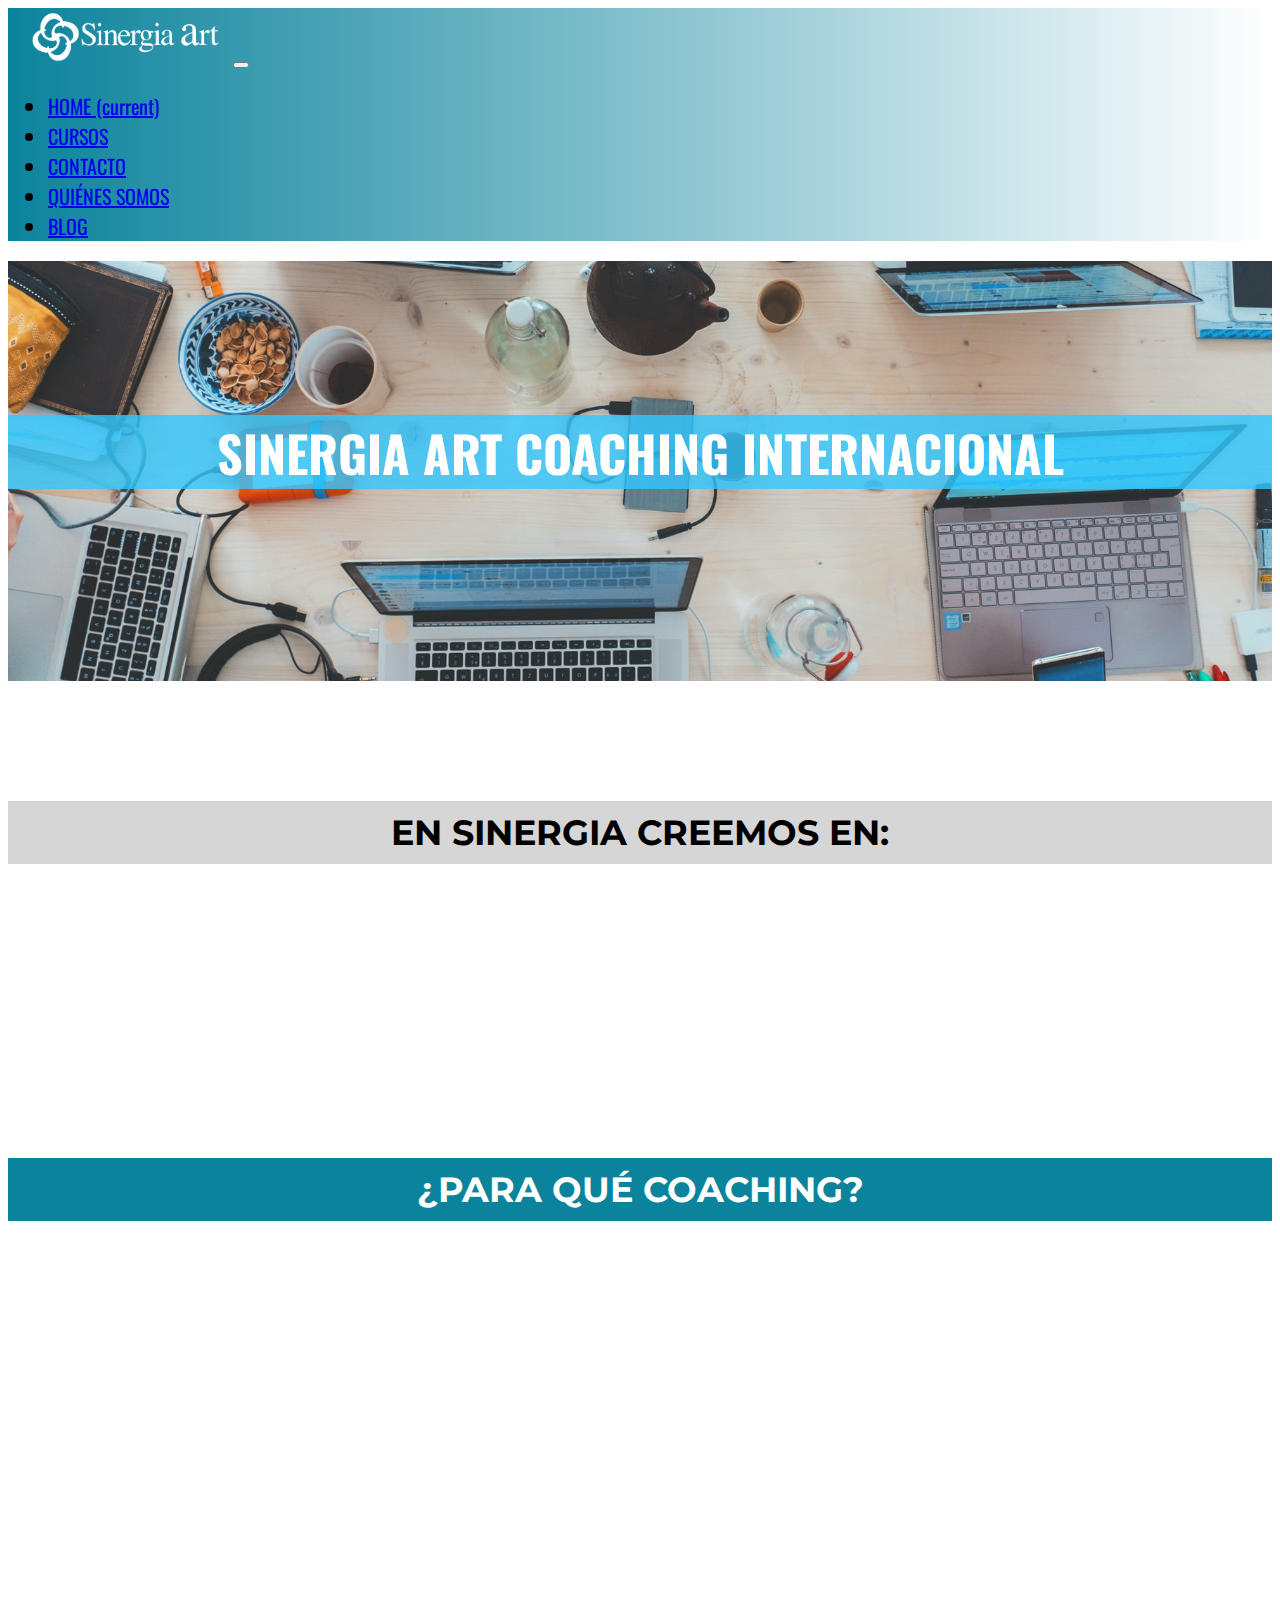
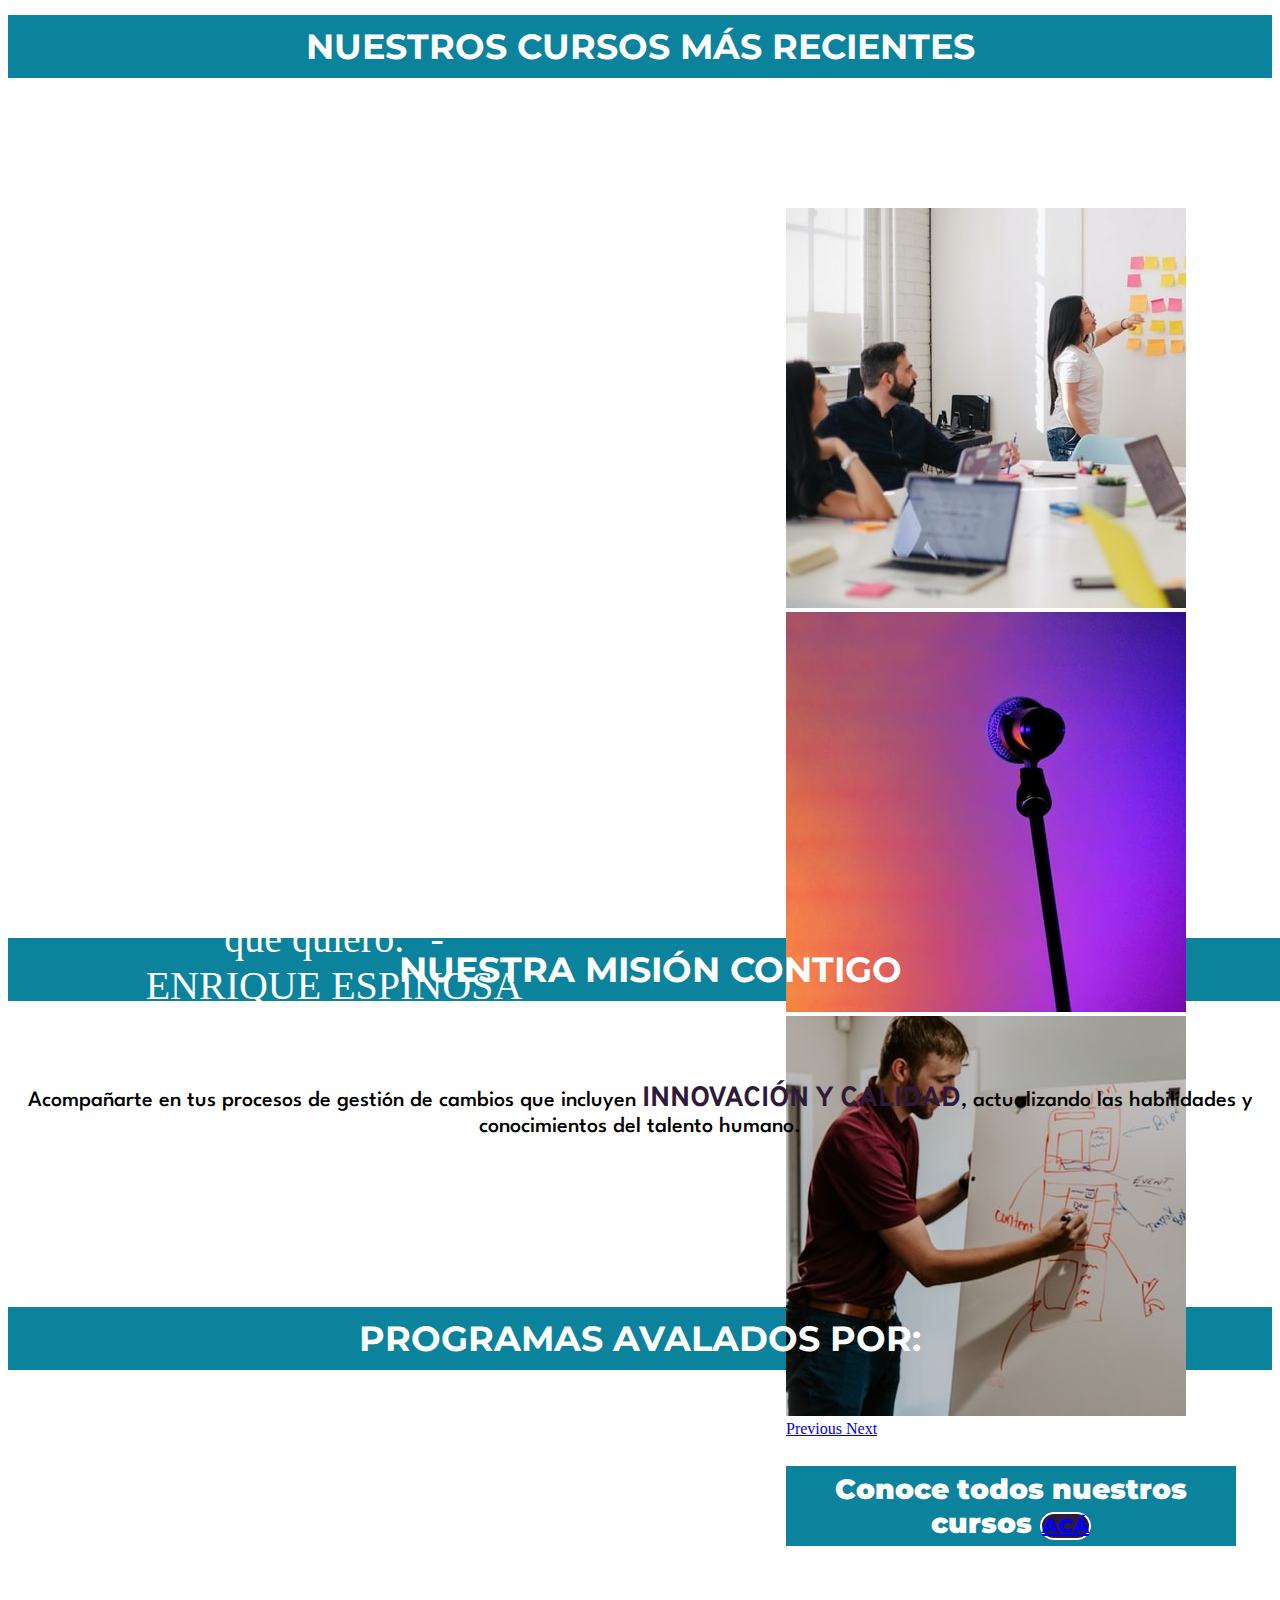
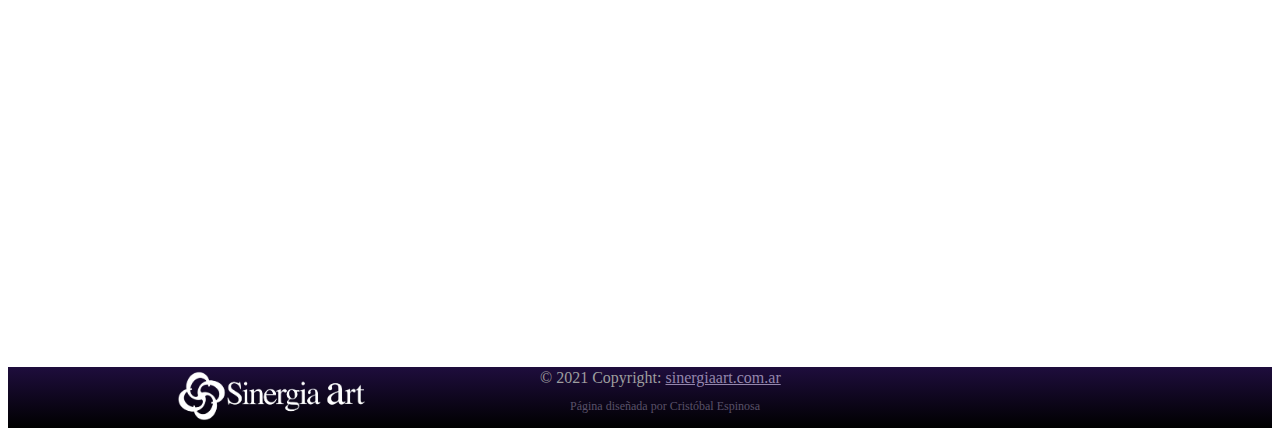
<file: index.html>
<!doctype html>
<html lang="en">
  <head>
    <!-- Required meta tags -->
    <meta charset="utf-8">
    <meta name="viewport" content="width=device-width, initial-scale=1">
    <meta name="keywords" content="coaching, internacional, cursos, online">
    <meta name="description" content="Un equipo de profesionales dedicado a tu formación con un concepto personalizado">
    <title>Sinergia Internacional cursos y formacion online</title>
    <!--AOS animater Scroll Library-->
    <link href="https://unpkg.com/aos@2.3.1/dist/aos.css" rel="stylesheet">
    <!-- FUENTES -->
    <link rel="preconnect" href="https://fonts.googleapis.com">
    <link rel="preconnect" href="https://fonts.gstatic.com" crossorigin>
    <link href="https://fonts.googleapis.com/css2?family=Montserrat:wght@100;300;400;500;600&display=swap" rel="stylesheet">
    <link rel="preconnect" href="https://fonts.gstatic.com">
    <link href="https://fonts.googleapis.com/css2?family=Bodoni+Moda&family=Montserrat:wght@300&display=swap" rel="stylesheet">
    <link rel="preconnect" href="https://fonts.gstatic.com">
    <link href="https://fonts.googleapis.com/css2?family=Oswald:wght@200;300;400;500&display=swap" rel="stylesheet">
    <link rel="preconnect" href="https://fonts.googleapis.com">
    <link rel="preconnect" href="https://fonts.gstatic.com" crossorigin>
    <link href="https://fonts.googleapis.com/css2?family=Martel:wght@300;800&family=Spartan:wght@500&display=swap" rel="stylesheet">
    <link rel="preconnect" href="https://fonts.googleapis.com">
    <link rel="preconnect" href="https://fonts.gstatic.com" crossorigin>
    <link href="https://fonts.googleapis.com/css2?family=Overpass:ital,wght@0,100;0,300;0,400;0,700;1,600&display=swap" rel="stylesheet">
    <!-- Iconos -->
    <link rel="stylesheet" href="https://use.fontawesome.com/releases/v5.15.3/css/all.css" integrity="sha384-SZXxX4whJ79/gErwcOYf+zWLeJdY/qpuqC4cAa9rOGUstPomtqpuNWT9wdPEn2fk" crossorigin="anonymous">
    <!-- Bootstrap CSS -->
    <link rel="stylesheet" href="https://cdn.jsdelivr.net/npm/bootstrap@4.6.0/dist/css/bootstrap.min.css" integrity="sha384-B0vP5xmATw1+K9KRQjQERJvTumQW0nPEzvF6L/Z6nronJ3oUOFUFpCjEUQouq2+l" crossorigin="anonymous">
    <!-- Mi CSS -->
    <link rel="stylesheet" type="text/css" href="css/style.css">
  </head>
    <body>
        <header class="container-fluid">
            <div class="row">
                <div class="col-lg-12 col-xs-12 quitaPadding">
                    <nav class="navbar navbar-expand-lg navbar-light bg-light" >
                      <a class="navbar-brand" href="index.html"><img src="assets/img/logoBlanco.png" class="logoCompleto"></a>
                         <button class="navbar-toggler" type="button" data-toggle="collapse"     data-target="#navbarNav" aria-controls="navbarNav"         aria-expanded="     false" aria-label="Toggle navigation">
                            <span class="navbar-toggler-icon"></span>
                           </button>
                        <div class="collapse navbar-collapse navbarNav" id="navbarNav">
                            <ul class="navbar-nav">
                                <li class="nav-item active">
                                    <a class="nav-link" href="#">HOME <span class="sr-only">(current)</span></a>
                                </li>
                                <li class="nav-item">
                                    <a class="nav-link" href="pages/cursos.html">CURSOS</a>
                                </li>
                                <li class="nav-item">
                                    <a class="nav-link" href="pages/contacto.html">CONTACTO</a>
                                </li>
                                 <li class="nav-item">
                                    <a class="nav-link" href="pages/quienes-somos.html">QUIÉNES SOMOS</a>
                                </li>
                                <li class="nav-item">
                                    <a class="nav-link" href="pages/blog.html">BLOG</a>
                                </li>         
                            </ul>
                        </div>
                    </nav>  
                </div>
            </div>
        </header>

       
        <div class="container-fluid">
            <div class="row">
                <div class="col-lg-12 col-xs-12 quitaPadding">
                    <article class="parallax" >
                         <h1 class="tituloParallax">SINERGIA ART COACHING INTERNACIONAL</h1>
                     </article>
                </div>
            </div>
        </div>

        <div class="container-fluid">
            <div class="row">
                <div class="col-lg-12 col-xs-12 quitaPadding">
                    <div data-aos="fade-up">
                        <h4 class="tituloCreemos">EN SINERGIA  CREEMOS EN:</h4>
                    </div>
                </div>    
           </div>             
       </div>  
        
       <div class="container-fluid">
            <div class="row">
                <div class="col-lg-12 col-xs-12 quitaPadding">
                    <div data-aos="fade-up">
                        <section class="creemosEn">
                            <p class="creemos__p">La capacidad del ser humano para desarrollarse, <span class="spanP">evolucionar y conseguir sus metas</span>,
                            celebrando las diferencias, apreciando el aporte de cada persona y el trabajo en equipo.</p>
                        <h3>¡Acompáñanos!</h3>
                    </section>
                </div>
            </div>
        </div>

         <div class="container-fluid">
            <div class="row">
                <div class="col-lg-12 col-xs-12 quitaPadding">
                    <h4 class="paraQueTitulo">¿PARA QUÉ COACHING?</h4>
                </div>
        </div>
        <div class="container-fluid">
            <div class="row">
                <div class="col-lg-4 col-xs-12 quitaPadding">    
                   <section class="paraQueGrid">
                        
                        <div class="paraQueSubtitulo" data-aos="flip-left" data-aos-duration="1000">
                            <div class="iconosCoaching"><i class="fas fa-compass" ></i></div>
                            <h4>PARA DARTE CLARIDAD</h4>
                            <p class="paraQueP">Ordena tus ideas en la mente y así descubrir <span class="spanP">NUEVAS POSIBILIDADES</span> y opciones de acción.</p>
                        </div>
                    </section>
                </div>
                <div class="col-lg-4 col-xs-12 quitaPadding">    
                    <section class="paraQueGrid">
                        <div class="paraQueSubtitulo" data-aos="flip-left" data-aos-duration="1900">
                            <div class="iconosCoaching"><i class="far fa-heart" ></i></div>
                            <h4>PARA DESARROLLARTE COMO PERSONA</h4>
                            <p class="paraQueP"> <span class="spanP">LOGRAR COHERENCIA</span> entre lo que piensas, sientes, dices y haces. </p>
                        </div>
                    </section>    
                </div>    
                <div class="col-lg-4 col-xs-12 quitaPadding">   
                        <div class="paraQueSubtitulo" data-aos="flip-left" data-aos-duration="2800">
                        <div class="iconosCoaching"><i class="fas fa-user-graduate"></i></div>
                            <h4>PARA MARCAR LA DIFERENCIA EN TU VIDA</h4>
                            <p class="paraQueP">Descubrir aquellas creencias que te limitan o dificultan <span class="spanP">EL AVANCE HACIA MEJORES RESULTADOS</span>.</p>
                        </div>
                    </section> 
                </div>
            </div>   
        </div>

        <div class="container-fluid">
            <div class="row">
                <div class="col-lg-12 col-xs-12 quitaPadding">
                    <h4 class="paraQueTitulo">NUESTROS CURSOS MÁS RECIENTES</h4>
                </div>
            </div>        
        </div> 
        
        
        <div class="container-fluid conoceFlex parallax1">
            <div class="row">
                <div class="col-lg-6 col-xs-12 quitaPadding">            
                    <div>
                        <p class="conoceP"> "Algunos no saben qué quieren, lo importante es saber para qué quiero lo que quiero." - ENRIQUE ESPINOSA</p>
                    </div>       
                </div>
            </div>
            <div class="row">
                <div class="col-lg-6 col-xs-12">
                   <div class="tamanoCarousel">
                        <div id="carouselExampleControls" class="carousel slide" data-ride="carousel">
                            <div class="carousel-inner">
                                <div class="carousel-item active">
                                  <img src="assets/img/curso1.jpg" class="d-block w-100" alt="mujer">
                                </div>
                                <div class="carousel-item">
                                  <img src="assets/img/curso2.jpg" class="d-block w-100" alt="estudio">
                                </div>
                                <div class="carousel-item">
                                  <img src="assets/img/curso3.jpg" class="d-block w-100" alt="curso">
                                </div>
                            </div>
                            <a class="carousel-control-prev" href="#carouselExampleControls" role="button" data-slide="prev">
                                <span class="carousel-control-prev-icon" aria-hidden="true"></span>
                                <span class="sr-only">Previous</span>
                            </a>
                            <a class="carousel-control-next" href="#carouselExampleControls" role="button" data-slide="next">
                                <span class="carousel-control-next-icon" aria-hidden="true"></span>
                                <span class="sr-only">Next</span> 
                            </a>
                        </div>
                        <div>
                            <p class="conoce">Conoce todos nuestros cursos <a class="btn btn-primary botonConoce" class="boton" href="#" role="button">ACÁ</a></p>
                        </div>
                    </div>  
                </div>                                  
            </div>                                                                
        </div>
                           



                  
                <div class="container-fluid">
                    <div class="row">
                        <div class="col-lg-12 col-xs-12 quitaPadding">
                            <h4 class="paraQueTitulo tituloMision">NUESTRA MISIÓN CONTIGO</h4>
                            <div class="listaCreemos fondoMision">
                                <div class="creemosEn listaMision">
                                    <p class="liMision">Acompañarte en tus procesos de gestión de cambios que incluyen <span class="liSpan">INNOVACIÓN Y CALIDAD</span>, actualizando las habilidades y conocimientos del talento humano.</p>
                                </div>
                            </div>    
                        </div>
                    </div>        
                </div>    

                <div class="container-fluid">
                    <div class="row">
                        <div class="col-lg-12 col-xs-12 quitaPadding">
                            <h4 class="paraQueTitulo programasAval">PROGRAMAS AVALADOS POR:</h4>    
                        </div>
                    </div>        
                    <div class="row">
                        <div class="col-lg-4 col-xs-4 quitaPadding" data-aos="fade-up" data-aos-duration="2000">
                            <div class="avales">
                               <img src="assets/img/aacop.png" alt="aval aacop" class="imgAvales">     
                            </div>    
                        </div>
                        <div class="col-lg-4 col-xs-4 quitaPadding" data-aos="fade-up" data-aos-duration="1000">
                            <div class="avales">
                               <img src="assets/img/ficop.png" alt="aval ficop" class="imgAvales">
                            </div>    
                        </div>  
                        <div class="col-lg-4 col-xs-4 quitaPadding" data-aos="fade-up" data-aos-duration="2600">
                            <div class="avales">
                               <img src="assets/img/indcs.png" alt="aval indcs" class="imgAvales">
                            </div>    
                        </div>
                    </div>                            
                </div>    
            
            <footer class="container-fluid container__footer">
            <div class="row">
                <div class="col-lg-4 col-xs-12">
                    <div>
                        <img src="assets/img/logoBlanco.png" class="logo__footer">
                    </div>
                </div>
            </div>
            <div class="row">
                <div class="col-lg-4 col-xs-12">
                    <div class="footerInfo">
                        <div class="footer-copyright text-center py-3 copy">© 2021 Copyright:
                        <a href="https://www.sinergiaart.com.ar/" class="linkCopy">sinergiaart.com.ar</a>
                        <p class="diseñoP">Página diseñada por Cristóbal Espinosa</p>

                        </div>
                    </div>
                </div>
            </div>
            <div class="row">
                <div class="col-lg-4 col-xs-12">
                    <div class="iconos">
                        <div><i class="fab fa-facebook-square iconosFooter"></i></div>
                        <div><i class="fab fa-instagram-square iconosFooter"></i></div>
                        <div><i class="fas fa-envelope iconosFooter"></i></div>
                    </div>  
                </div>
            </div>
        </footer>   
            
                











    <!-- AOS Library -->
    <script src="https://unpkg.com/aos@2.3.1/dist/aos.js"></script>
    <script>
    AOS.init();
    </script>


    <!--jQuery and Bootstrap Bundle-->
    <script src="https://code.jquery.com/jquery-3.5.1.slim.min.js" integrity="sha384-DfXdz2htPH0lsSSs5nCTpuj/zy4C+OGpamoFVy38MVBnE+IbbVYUew+OrCXaRkfj" crossorigin="anonymous"></script>
    <script src="https://cdn.jsdelivr.net/npm/bootstrap@4.6.0/dist/js/bootstrap.bundle.min.js" integrity="sha384-Piv4xVNRyMGpqkS2by6br4gNJ7DXjqk09RmUpJ8jgGtD7zP9yug3goQfGII0yAns" crossorigin="anonymous"></script>
    



    
    
    </body>
</html>
</file>
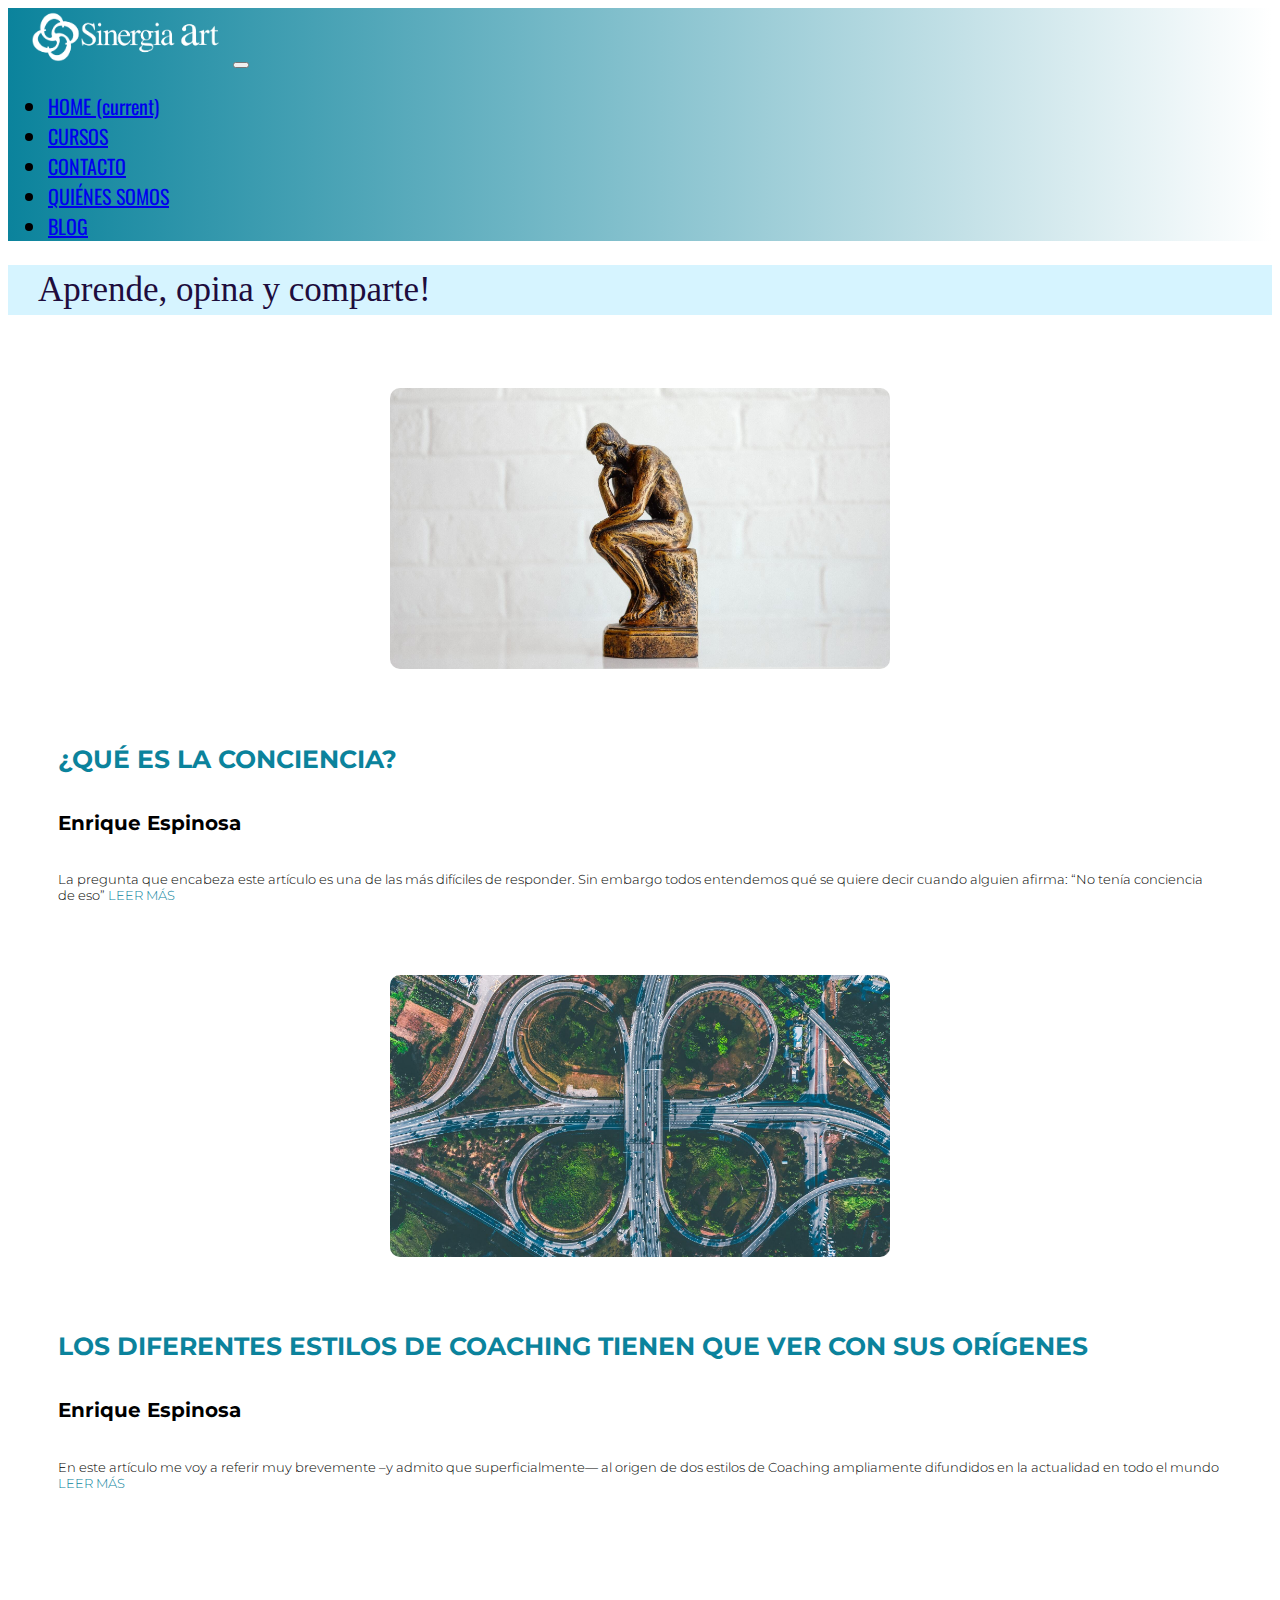
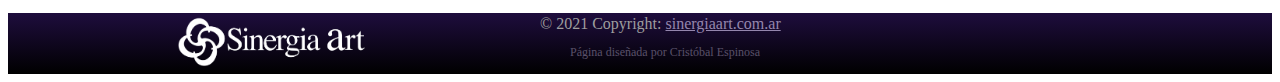
<file: pages/blog.html>
<!DOCTYPE html>
<html lang="en">
<head>
	<!-- Required meta tags -->
    <meta charset="utf-8">
    <meta name="viewport" content="width=device-width, initial-scale=1">
    <meta name="keywords" content="coaching, internacional, cursos, online">
    <meta name="description" content="Un equipo de profesionales dedicado a tu formación con un concepto personalizado">
    <title>Sinergia Blog!</title>
    <!--AOS animater Scroll Library-->
    <link href="https://unpkg.com/aos@2.3.1/dist/aos.css" rel="stylesheet">
    <!-- FUENTES -->
     <link rel="preconnect" href="https://fonts.googleapis.com">
    <link rel="preconnect" href="https://fonts.gstatic.com" crossorigin>
    <link href="https://fonts.googleapis.com/css2?family=Montserrat:wght@100;300;400;500;600&display=swap" rel="stylesheet">
    <link rel="preconnect" href="https://fonts.gstatic.com">
    <link href="https://fonts.googleapis.com/css2?family=Bodoni+Moda&family=Montserrat:wght@300&display=swap" rel="stylesheet">
    <link rel="preconnect" href="https://fonts.gstatic.com">
    <link href="https://fonts.googleapis.com/css2?family=Oswald:wght@200;300;400;500&display=swap" rel="stylesheet">
    <link rel="preconnect" href="https://fonts.googleapis.com">
    <link rel="preconnect" href="https://fonts.gstatic.com" crossorigin>
    <link href="https://fonts.googleapis.com/css2?family=Martel:wght@300;800&family=Spartan:wght@500&display=swap" rel="stylesheet">
    <link rel="preconnect" href="https://fonts.googleapis.com">
    <link rel="preconnect" href="https://fonts.gstatic.com" crossorigin>
    <link href="https://fonts.googleapis.com/css2?family=Overpass:ital,wght@0,100;0,300;0,400;0,700;1,600&display=swap" rel="stylesheet">
    <!-- Iconos -->
    <link rel="stylesheet" href="https://use.fontawesome.com/releases/v5.15.3/css/all.css" integrity="sha384-SZXxX4whJ79/gErwcOYf+zWLeJdY/qpuqC4cAa9rOGUstPomtqpuNWT9wdPEn2fk" crossorigin="anonymous">
    <!-- Bootstrap CSS -->
    <link rel="stylesheet" href="https://cdn.jsdelivr.net/npm/bootstrap@4.6.0/dist/css/bootstrap.min.css" integrity="sha384-B0vP5xmATw1+K9KRQjQERJvTumQW0nPEzvF6L/Z6nronJ3oUOFUFpCjEUQouq2+l" crossorigin="anonymous">
    <!-- Mi CSS -->
    <link rel="stylesheet" type="text/css" href="../css/style.css">
</head>
<body>
	<header class="container-fluid">
            <div class="row">
                <div class="col-lg-12 col-xs-12 quitaPadding">
                    <nav class="navbar navbar-expand-lg navbar-light bg-light">
                      <a class="navbar-brand" href="../index.html"><img src="../assets/img/logoBlanco.png" class="logoCompleto"></a>
                         <button class="navbar-toggler" type="button" data-toggle="collapse"     data-target="#navbarNav" aria-controls="navbarNav"         aria-expanded="     false" aria-label="Toggle navigation">
                            <span class="navbar-toggler-icon"></span>
                           </button>
                        <div class="collapse navbar-collapse" id="navbarNav">
                            <ul class="navbar-nav">
                                <li class="nav-item active">
                                    <a class="nav-link" href="../index.html">HOME <span class="sr-only">(current)</span></a>
                                </li>
                                <li class="nav-item">
                                    <a class="nav-link" href="cursos.html">CURSOS</a>
                                </li>
                                <li class="nav-item">
                                    <a class="nav-link" href="contacto.html">CONTACTO</a>
                                </li>
                                 <li class="nav-item">
                                    <a class="nav-link" href="quienes-somos.html">QUIÉNES SOMOS</a>
                                </li>
                                <li class="nav-item">
                                    <a class="nav-link" href="blog.html">BLOG</a>
                                </li>        
                            </ul>
                        </div>
                    </nav>  
                </div>
            </div>
        </header>

        <div class="container-fluid">
            <div class="row">
                <div class="col-lg-12 col-xs-12 quitaPadding">
                    <div>
                        <div>
                           <h1 class="tituloPaginas"> Aprende, opina y comparte!</h1>
                        </div>
                    </div>
                </div>
            </div>
        </div>

        <div class="container-fluid">
            <div class="row">
                <div class="col-lg-12 flex__blog">
                    <div>
                        <img src="../assets/img/think.jpg" class="img-fluid img__blog">   
                    </div>
                    <div>
                        <h2 class="titulo__blog">¿QUÉ ES LA CONCIENCIA?</h2>
                        <h4 class="autor__blog">Enrique Espinosa</h4>
                        <h5 class="resumen__blog">La pregunta que encabeza este artículo es una de las más difíciles de responder. Sin embargo todos entendemos qué se quiere decir cuando alguien afirma: “No tenía conciencia de eso” <a href="btn" class="leer__blog">LEER MÁS</a></h5>
                    </div>
                </div>
            </div>
            <div class="row">
                <div class="col-lg-12 flex__blog">
                    <div>
                        <img src="../assets/img/ways.jpg" class="img-fluid img__blog">
                            
                    </div>
                    <div>
                        <h2 class="titulo__blog">LOS DIFERENTES ESTILOS DE COACHING TIENEN QUE VER CON SUS ORÍGENES</h2>
                        <h4 class="autor__blog">Enrique Espinosa</h4>
                        <h5 class="resumen__blog">En este artículo me voy a referir muy brevemente –y admito que superficialmente— al origen de dos estilos de Coaching ampliamente difundidos en la actualidad en todo el mundo <a href="btn" class="leer__blog">LEER MÁS</a></h5>
                    </div>
                </div>       
        </div>







        <footer class="container-fluid container__footer">
        	<div class="row">
        		<div class="col-lg-4 col-xs-12">
        			<div>
        				<img src="../assets/img/logoBlanco.png" class="logo__footer">
        			</div>
        		</div>
        	</div>
        	<div class="row">
        		<div class="col-lg-4 col-xs-12">
        			<div class="footerInfo">
        				<div class="footer-copyright text-center py-3 copy">© 2021 Copyright:
                        <a href="https://www.sinergiaart.com.ar/" class="linkCopy">sinergiaart.com.ar</a>
                        <p class="diseñoP">Página diseñada por Cristóbal Espinosa</p>
                        </div>
        			</div>
        		</div>
        	</div>
        	<div class="row">
        		<div class="col-lg-4 col-xs-12">
        			<div class="iconos">

	        			<div><i class="fab fa-facebook-square iconosFooter"></i></div>
	        			<div><i class="fab fa-instagram-square iconosFooter"></i></div>
	        			<div><i class="fas fa-envelope iconosFooter"></i></div>
	        		</div>	
        		</div>
        	</div>
        </footer>


















 <!-- AOS Library -->
    <script src="https://unpkg.com/aos@2.3.1/dist/aos.js"></script>
    <script>
    AOS.init();
    </script>


    <!--jQuery and Bootstrap Bundle-->
    <script src="https://code.jquery.com/jquery-3.5.1.slim.min.js" integrity="sha384-DfXdz2htPH0lsSSs5nCTpuj/zy4C+OGpamoFVy38MVBnE+IbbVYUew+OrCXaRkfj" crossorigin="anonymous"></script>
    <script src="https://cdn.jsdelivr.net/npm/bootstrap@4.6.0/dist/js/bootstrap.bundle.min.js" integrity="sha384-Piv4xVNRyMGpqkS2by6br4gNJ7DXjqk09RmUpJ8jgGtD7zP9yug3goQfGII0yAns" crossorigin="anonymous"></script>







</body>
</html>
</file>
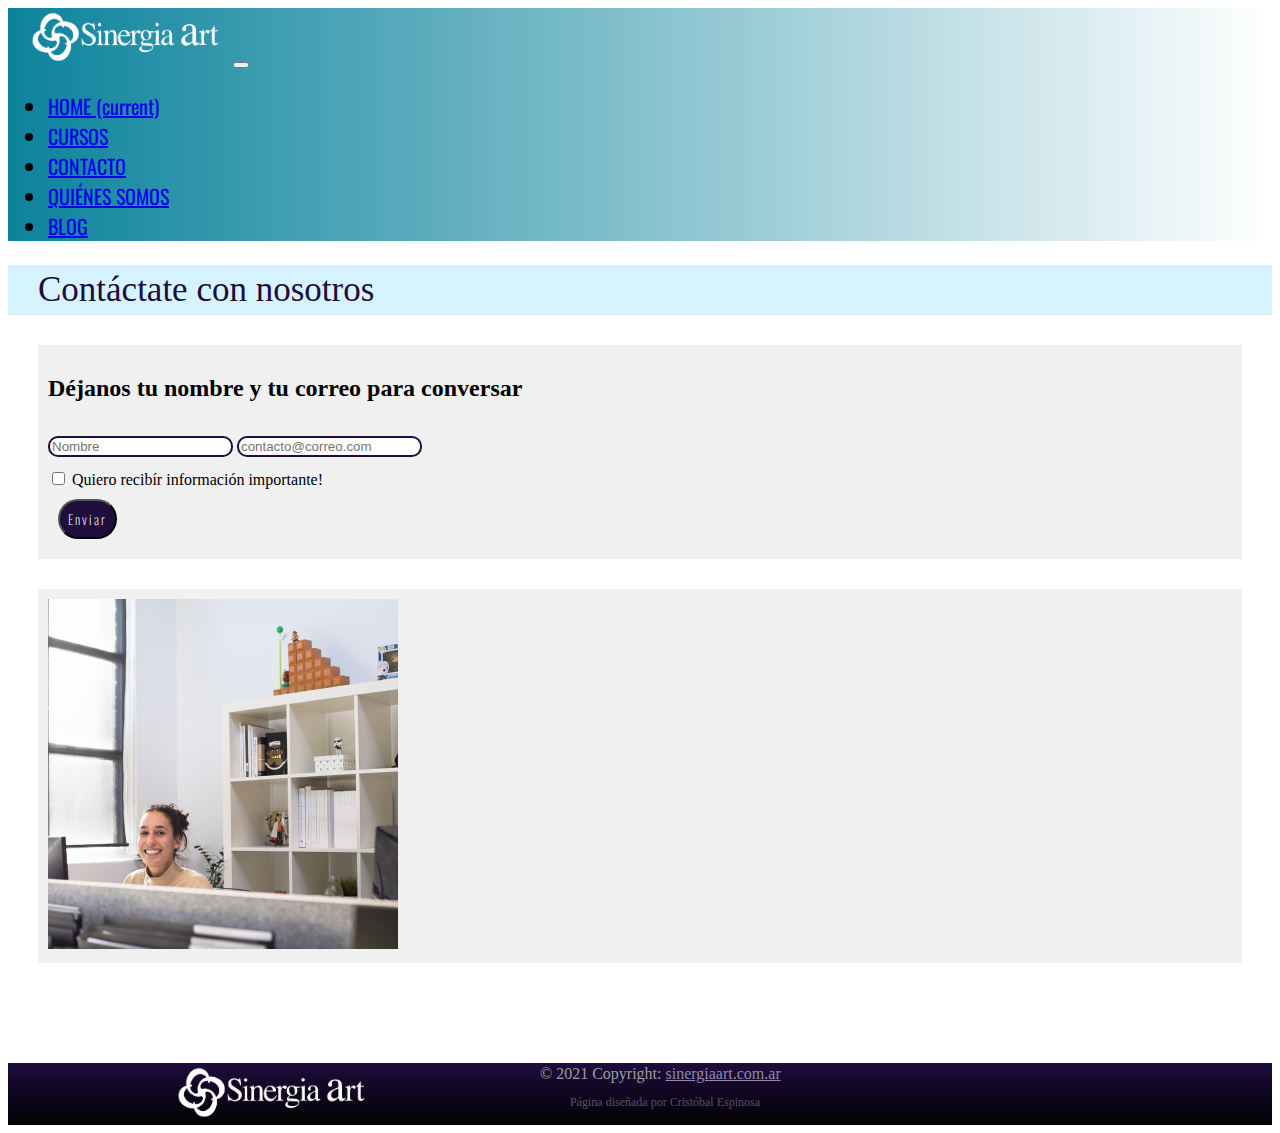
<file: pages/contacto.html>
<!DOCTYPE html>
<html lang="es">
<head>
	<meta charset="UTF-8">
	<meta name="viewport" content="width=device-width, initial-scale=1">
    <meta name="keywords" content="coaching, online, contacto, whatsapp">	
    <title>Informacion de contacto, correo, telefono y mail</title>
	<!--AOS animater Scroll Library-->
    <link href="https://unpkg.com/aos@2.3.1/dist/aos.css" rel="stylesheet">
    <!-- FUENTES -->
    <link rel="preconnect" href="https://fonts.gstatic.com">
    <link href="https://fonts.googleapis.com/css2?family=Bodoni+Moda&family=Montserrat:wght@300&display=swap" rel="stylesheet">
    <link rel="preconnect" href="https://fonts.gstatic.com">
    <link href="https://fonts.googleapis.com/css2?family=Oswald:wght@200;300;400;500&display=swap" rel="stylesheet">
    <!-- Iconos -->
    <link rel="stylesheet" href="https://use.fontawesome.com/releases/v5.15.3/css/all.css" integrity="sha384-SZXxX4whJ79/gErwcOYf+zWLeJdY/qpuqC4cAa9rOGUstPomtqpuNWT9wdPEn2fk" crossorigin="anonymous">
    <!-- Bootstrap CSS -->
    <link rel="stylesheet" href="https://cdn.jsdelivr.net/npm/bootstrap@4.6.0/dist/css/bootstrap.min.css" integrity="sha384-B0vP5xmATw1+K9KRQjQERJvTumQW0nPEzvF6L/Z6nronJ3oUOFUFpCjEUQouq2+l" crossorigin="anonymous">
    <!-- Mi CSS -->
    <link rel="stylesheet" type="text/css" href="../css/style.css">
</head>
<body>
	<header class="container-fluid">
            <div class="row">
                <div class="col-lg-12 col-xs-12 quitaPadding">
                    <nav class="navbar navbar-expand-lg navbar-light bg-light">
                      <a class="navbar-brand" href="../index.html"><img src="../assets/img/logoBlanco.png" class="logoCompleto"></a>
                         <button class="navbar-toggler" type="button" data-toggle="collapse"     data-target="#navbarNav" aria-controls="navbarNav"         aria-expanded="     false" aria-label="Toggle navigation">
                            <span class="navbar-toggler-icon"></span>
                           </button>
                        <div class="collapse navbar-collapse" id="navbarNav">
                            <ul class="navbar-nav">
                                <li class="nav-item active">
                                    <a class="nav-link" href="../index.html">HOME <span class="sr-only">(current)</span></a>
                                </li>
                                <li class="nav-item">
                                    <a class="nav-link" href="cursos.html">CURSOS</a>
                                </li>
                                <li class="nav-item">
                                    <a class="nav-link" href="contacto.html">CONTACTO</a>
                                </li>
                                 <li class="nav-item">
                                    <a class="nav-link" href="quienes-somos.html">QUIÉNES SOMOS</a>
                                </li>
                                <li class="nav-item">
                                    <a class="nav-link" href="blog.html">BLOG</a>
                                </li>        
                            </ul>
                        </div>
                    </nav>  
                </div>
            </div>
        </header>
	
        <div class="container-fluid">
            <div class="row">
                <div class="col-lg-12 col-xs-12 quitaPadding">
                    <div>
                        <div>
                           <h1 class="tituloPaginas">Contáctate con nosotros</h1>
                        </div>
                    </div>
                </div>
            </div>
        </div>

        <div class="container-fluid">
            <div class="row">
                <div class="col-lg-6 col-xs-12 quitaPadding">
                    <div class="contact">
                        <h2>Déjanos tu nombre y tu correo para conversar</h2>
                        <form class="contact__form">
                            <input type="text" name="nombre" placeholder="Nombre" required="" class="contact__box">
                            <input type="mail" name="correo" placeholder="contacto@correo.com" required="" class="contact__box"> <br>
                            <input type="checkbox" name="acepta" value="1" class="contact__check"> Quiero recibír información importante!   <br>
                            <input type="submit" value="Enviar" name="boton enviar" class="contact__boton botonFooter">
                        </form> 
                    </div>
                </div>
                <div class="col-lg-6 col-xs-12 quitaPadding">
                    <div class="contact">
                        <img src="../assets/img/contacto.jpg" class="contact__img img-fluid">
                    </div>
                </div>
        </div>  





		<footer class="container-fluid container__footer">
            <div class="row">
                <div class="col-lg-4 col-xs-12">
                    <div>
                        <img src="../assets/img/logoBlanco.png" class="logo__footer">
                    </div>
                </div>
            </div>
            <div class="row">
                <div class="col-lg-4 col-xs-12">
                    <div class="footerInfo">
                        <div class="footer-copyright text-center py-3 copy">© 2021 Copyright:
                        <a href="https://www.sinergiaart.com.ar/" class="linkCopy">sinergiaart.com.ar</a>
                        <p class="diseñoP">Página diseñada por Cristóbal Espinosa</p>

                        </div>
                    </div>
                </div>
            </div>
            <div class="row">
                <div class="col-lg-4 col-xs-12">
                    <div class="iconos">

                        <div><i class="fab fa-facebook-square iconosFooter"></i></div>
                        <div><i class="fab fa-instagram-square iconosFooter"></i></div>
                        <div><i class="fas fa-envelope iconosFooter"></i></div>
                    </div>  
                </div>
            </div>
        </footer>





	 <!-- AOS Library -->
    <script src="https://unpkg.com/aos@2.3.1/dist/aos.js"></script>
    <script>
    AOS.init();
    </script>


    <!--jQuery and Bootstrap Bundle-->
    <script src="https://code.jquery.com/jquery-3.5.1.slim.min.js" integrity="sha384-DfXdz2htPH0lsSSs5nCTpuj/zy4C+OGpamoFVy38MVBnE+IbbVYUew+OrCXaRkfj" crossorigin="anonymous"></script>
    <script src="https://cdn.jsdelivr.net/npm/bootstrap@4.6.0/dist/js/bootstrap.bundle.min.js" integrity="sha384-Piv4xVNRyMGpqkS2by6br4gNJ7DXjqk09RmUpJ8jgGtD7zP9yug3goQfGII0yAns" crossorigin="anonymous"></script>
</body>
</html>
</file>
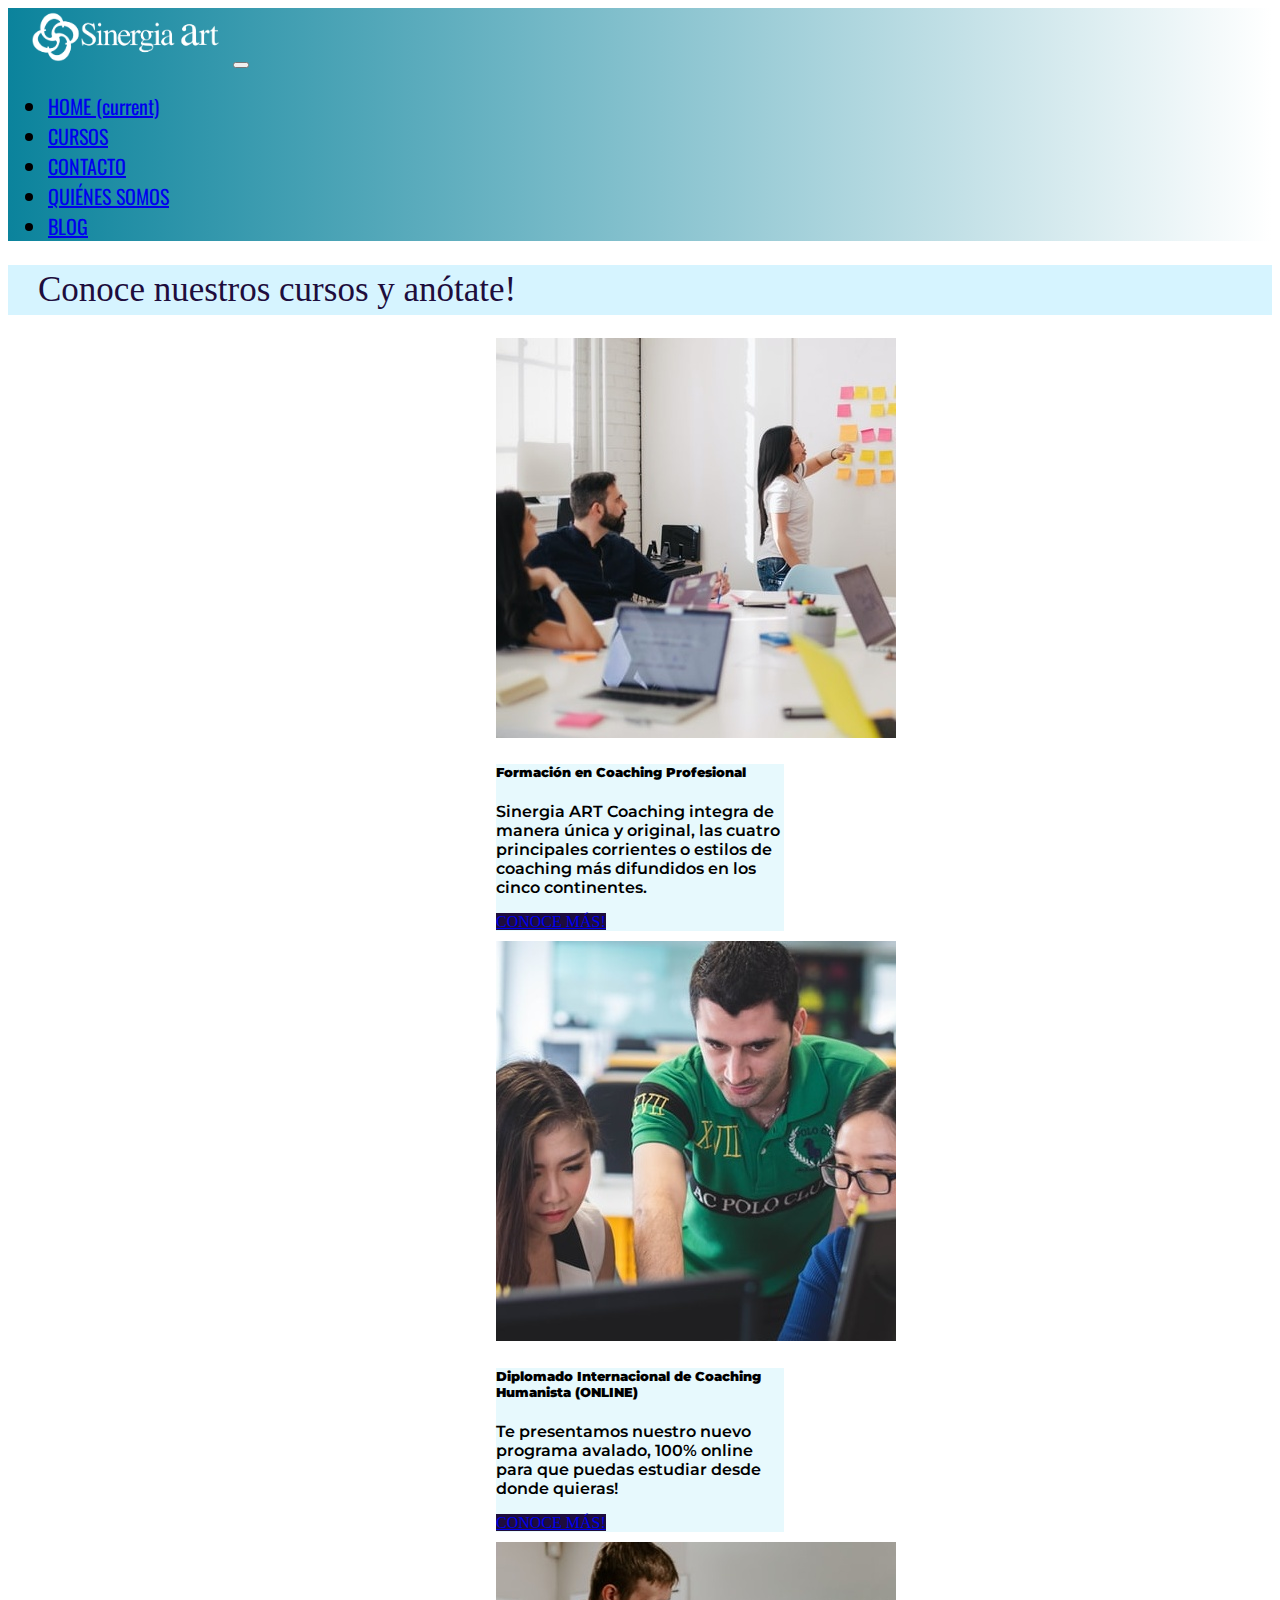
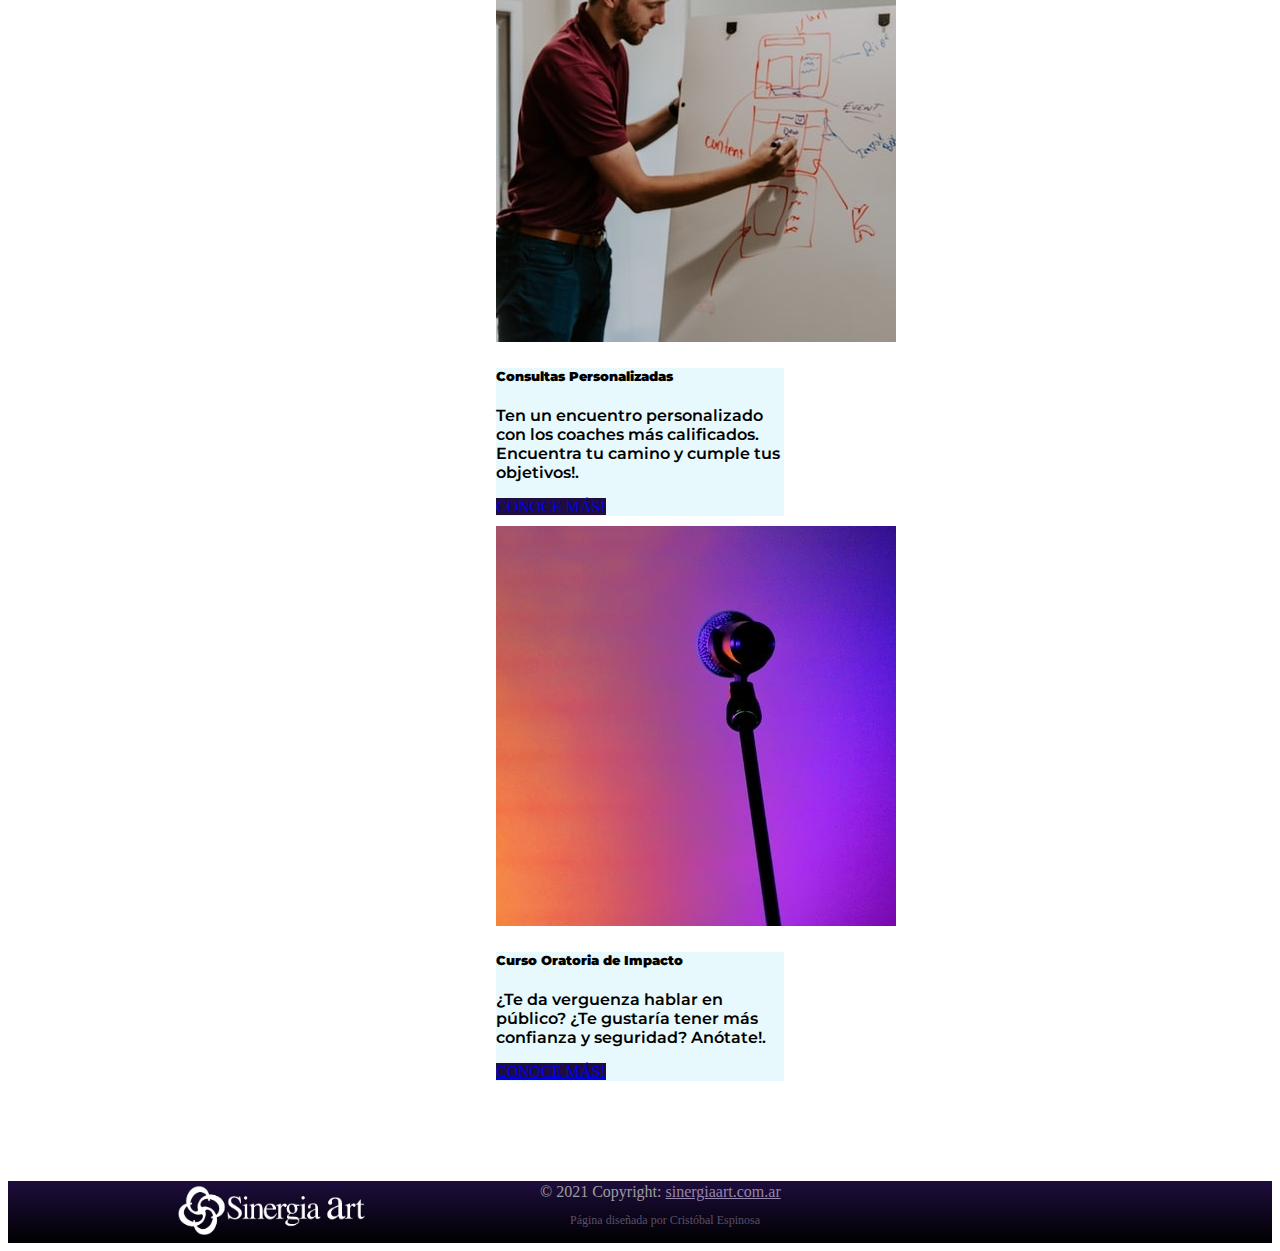
<file: pages/cursos.html>
<!DOCTYPE html>
<html lang="es">
<head>
	<meta charset="UTF-8">
	<meta name="viewport" content="width=device-width, initial-scale=1">
    <meta name="keywords" content="coaching, cursos, online, en linea, formacion">
	<title>Cursos</title>
	<!--AOS animater Scroll Library-->
    <link href="https://unpkg.com/aos@2.3.1/dist/aos.css" rel="stylesheet">
    <!-- FUENTES -->
    <link rel="preconnect" href="https://fonts.gstatic.com">
    <link href="https://fonts.googleapis.com/css2?family=Bodoni+Moda&family=Montserrat:wght@300&display=swap" rel="stylesheet">
    <link rel="preconnect" href="https://fonts.gstatic.com">
    <link href="https://fonts.googleapis.com/css2?family=Oswald:wght@200;300;400;500&display=swap" rel="stylesheet">
    <!-- Iconos -->
    <link rel="stylesheet" href="https://use.fontawesome.com/releases/v5.15.3/css/all.css" integrity="sha384-SZXxX4whJ79/gErwcOYf+zWLeJdY/qpuqC4cAa9rOGUstPomtqpuNWT9wdPEn2fk" crossorigin="anonymous">
    <!-- Bootstrap CSS -->
    <link rel="stylesheet" href="https://cdn.jsdelivr.net/npm/bootstrap@4.6.0/dist/css/bootstrap.min.css" integrity="sha384-B0vP5xmATw1+K9KRQjQERJvTumQW0nPEzvF6L/Z6nronJ3oUOFUFpCjEUQouq2+l" crossorigin="anonymous">
    <!-- Mi CSS -->
    <link rel="stylesheet" type="text/css" href="../css/style.css">
</head>
<body>
	<header class="container-fluid">
            <div class="row">
                <div class="col-lg-12 col-xs-12 quitaPadding">
                    <nav class="navbar navbar-expand-lg navbar-light bg-light">
                      <a class="navbar-brand" href="../index.html"><img src="../assets/img/logoBlanco.png" class="logoCompleto"></a>
                         <button class="navbar-toggler" type="button" data-toggle="collapse"     data-target="#navbarNav" aria-controls="navbarNav"         aria-expanded="     false" aria-label="Toggle navigation">
                            <span class="navbar-toggler-icon"></span>
                           </button>
                        <div class="collapse navbar-collapse" id="navbarNav">
                            <ul class="navbar-nav">
                                <li class="nav-item active">
                                    <a class="nav-link" href="../index.html">HOME <span class="sr-only">(current)</span></a>
                                </li>
                                <li class="nav-item">
                                    <a class="nav-link" href="cursos.html">CURSOS</a>
                                </li>
                                <li class="nav-item">
                                    <a class="nav-link" href="contacto.html">CONTACTO</a>
                                </li>
                                 <li class="nav-item">
                                    <a class="nav-link" href="quienes-somos.html">QUIÉNES SOMOS</a>
                                </li>
                                <li class="nav-item">
                                    <a class="nav-link" href="blog.html">BLOG</a>
                                </li>       
                            </ul>
                        </div>
                    </nav>  
                </div>
            </div>
        </header>
	
        <div class="container-fluid">
            <div class="row">
                <div class="col-lg-12 col-xs-12 quitaPadding">
                    <div>
                        <div class="container_tituloPaginas">
                           <h1 class="tituloPaginas">Conoce nuestros cursos y anótate!</h1>
                        </div>
                    </div>
                </div>
            </div>
        </div>    

        <div class="container-fluid">
            <div class="row">
                <div class="col-lg-6 col-xs-12 quitaPadding">
                    <div class="carta">
                        <div class="card" style="width: 18rem;">
                          <img src="../assets/img/curso1.jpg" class="card-img-top" alt="...">
                          <div class="card-body carta__cuerpo">
                            <h5 class="card-title carta__titulo">Formación en Coaching Profesional</h5>
                            <p class="card-text carta__p">Sinergia ART Coaching integra de manera única y original, las cuatro principales corrientes o estilos de coaching más difundidos en los cinco continentes.</p>
                            <a href="#" class="btn btn-primary carta__boton">CONOCE MÁS!</a>
                          </div>
                        </div>   
                    </div>
                </div>
                <div class="col-lg-6 col-xs-12 quitaPadding">
                    <div class="carta">
                        <div class="card" style="width: 18rem;">
                          <img src="../assets/img/curso4.jpg" class="card-img-top" alt="...">
                          <div class="card-body carta__cuerpo">
                            <h5 class="card-title carta__titulo">Diplomado Internacional de Coaching Humanista (ONLINE)</h5>
                            <p class="card-text carta__p">Te presentamos nuestro nuevo programa avalado, 100% online para que puedas estudiar desde donde quieras!</p>
                            <a href="#" class="btn btn-primary carta__boton">CONOCE MÁS!</a>
                          </div>
                        </div>   
                    </div>
                </div>
            </div>
        </div>
        <div class="container-fluid">
            <div class="row">
                <div class="col-lg-6 col-xs-12 quitaPadding">
                    <div class="carta">
                        <div class="card" style="width: 18rem;">
                          <img src="../assets/img/curso3.jpg" class="card-img-top" alt="...">
                          <div class="card-body carta__cuerpo">
                            <h5 class="card-title carta__titulo">Consultas Personalizadas</h5>
                            <p class="card-text carta__p">Ten un encuentro personalizado con los coaches más calificados. Encuentra tu camino y cumple tus objetivos!.</p>
                            <a href="#" class="btn btn-primary carta__boton">CONOCE MÁS!</a>
                          </div>
                        </div>   
                    </div>
                </div>
                <div class="col-lg-6 col-xs-12 quitaPadding">
                    <div class="carta">
                        <div class="card" style="width: 18rem;">
                          <img src="../assets/img/curso2.jpg" class="card-img-top" alt="...">
                          <div class="card-body carta__cuerpo">
                            <h5 class="card-title carta__titulo">Curso Oratoria de Impacto</h5>
                            <p class="card-text carta__p">¿Te da verguenza hablar en público? ¿Te gustaría tener más confianza y seguridad? Anótate!.</p>
                            <a href="#" class="btn btn-primary carta__boton">CONOCE MÁS!</a>
                          </div>
                        </div>   
                    </div>
                </div>
            </div>
        </div>




























<footer class="container-fluid container__footer">
            <div class="row">
                <div class="col-lg-4 col-xs-12">
                    <div>
                        <img src="../assets/img/logoBlanco.png" class="logo__footer">
                    </div>
                </div>
            </div>
            <div class="row">
                <div class="col-lg-4 col-xs-12">
                    <div class="footerInfo">
                        <div class="footer-copyright text-center py-3 copy">© 2021 Copyright:
                        <a href="https://www.sinergiaart.com.ar/" class="linkCopy">sinergiaart.com.ar</a>
                        <p class="diseñoP">Página diseñada por Cristóbal Espinosa</p>

                        </div>
                    </div>
                </div>
            </div>
            <div class="row">
                <div class="col-lg-4 col-xs-12">
                    <div class="iconos">

                        <div><i class="fab fa-facebook-square iconosFooter"></i></div>
                        <div><i class="fab fa-instagram-square iconosFooter"></i></div>
                        <div><i class="fas fa-envelope iconosFooter"></i></div>
                    </div>  
                </div>
            </div>
        </footer>










	 <!-- AOS Library -->
    <script src="https://unpkg.com/aos@2.3.1/dist/aos.js"></script>
    <script>
    AOS.init();
    </script>


    <!--jQuery and Bootstrap Bundle-->
    <script src="https://code.jquery.com/jquery-3.5.1.slim.min.js" integrity="sha384-DfXdz2htPH0lsSSs5nCTpuj/zy4C+OGpamoFVy38MVBnE+IbbVYUew+OrCXaRkfj" crossorigin="anonymous"></script>
    <script src="https://cdn.jsdelivr.net/npm/bootstrap@4.6.0/dist/js/bootstrap.bundle.min.js" integrity="sha384-Piv4xVNRyMGpqkS2by6br4gNJ7DXjqk09RmUpJ8jgGtD7zP9yug3goQfGII0yAns" crossorigin="anonymous"></script>
</body>
</html>
</file>
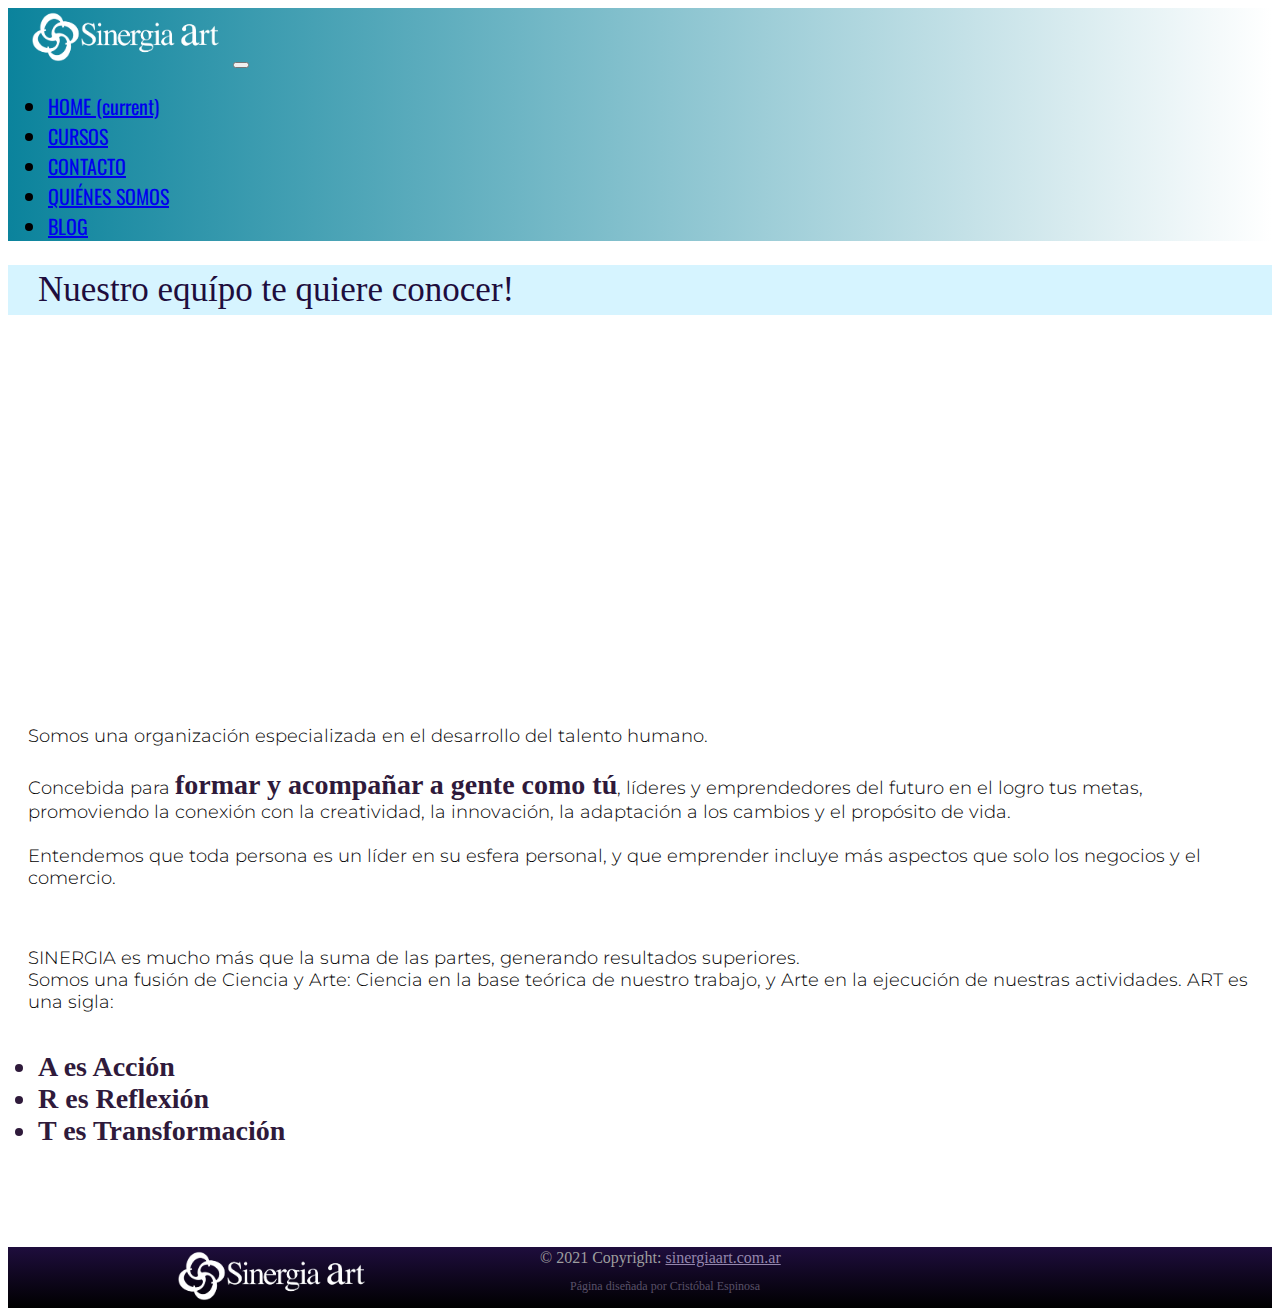
<file: pages/quienes-somos.html>
<!DOCTYPE html>
<html lang="es">
<head>
	<meta charset="UTF-8">
	<meta name="viewport" content="width=device-width, initial-scale=1">
    <meta name="keywords" content="coaching, quienes somos, online, hispana">
	<title>sinergia art coaching conoce nuestros profesionales y sus objetivos</title>
	<!--AOS animater Scroll Library-->
    <link href="https://unpkg.com/aos@2.3.1/dist/aos.css" rel="stylesheet">
    <!-- FUENTES -->
    <link rel="preconnect" href="https://fonts.gstatic.com">
    <link href="https://fonts.googleapis.com/css2?family=Bodoni+Moda&family=Montserrat:wght@300&display=swap" rel="stylesheet">
    <link rel="preconnect" href="https://fonts.gstatic.com">
    <link href="https://fonts.googleapis.com/css2?family=Oswald:wght@200;300;400;500&display=swap" rel="stylesheet">
    <!-- Iconos -->
    <link rel="stylesheet" href="https://use.fontawesome.com/releases/v5.15.3/css/all.css" integrity="sha384-SZXxX4whJ79/gErwcOYf+zWLeJdY/qpuqC4cAa9rOGUstPomtqpuNWT9wdPEn2fk" crossorigin="anonymous">
    <!-- Bootstrap CSS -->
    <link rel="stylesheet" href="https://cdn.jsdelivr.net/npm/bootstrap@4.6.0/dist/css/bootstrap.min.css" integrity="sha384-B0vP5xmATw1+K9KRQjQERJvTumQW0nPEzvF6L/Z6nronJ3oUOFUFpCjEUQouq2+l" crossorigin="anonymous">
    <!-- Mi CSS -->
    <link rel="stylesheet" type="text/css" href="../css/style.css">
</head>
<body>
	   <header class="container-fluid">
            <div class="row">
                <div class="col-lg-12 col-xs-12 quitaPadding">
                    <nav class="navbar navbar-expand-lg navbar-light bg-light">
                      <a class="navbar-brand" href="../index.html"><img src="../assets/img/logoBlanco.png" class="logoCompleto"></a>
                         <button class="navbar-toggler" type="button" data-toggle="collapse"     data-target="#navbarNav" aria-controls="navbarNav"         aria-expanded="     false" aria-label="Toggle navigation">
                            <span class="navbar-toggler-icon"></span>
                           </button>
                        <div class="collapse navbar-collapse" id="navbarNav">
                            <ul class="navbar-nav">
                                <li class="nav-item active">
                                    <a class="nav-link" href="../index.html">HOME <span class="sr-only">(current)</span></a>
                                </li>
                                <li class="nav-item">
                                    <a class="nav-link" href="cursos.html">CURSOS</a>
                                </li>
                                <li class="nav-item">
                                    <a class="nav-link" href="contacto.html">CONTACTO</a>
                                </li>
                                 <li class="nav-item">
                                    <a class="nav-link" href="quienes-somos.html">QUIÉNES SOMOS</a>
                                </li>
                                <li class="nav-item">
                                    <a class="nav-link" href="blog.html">BLOG</a>
                                </li>       
                            </ul>
                        </div>
                    </nav>  
                </div>
            </div>
        </header>
	
        <div class="container-fluid">
            <div class="row">
                <div class="col-lg-12 col-xs-12 quitaPadding">
                    <div>
                        <div>
                           <h1 class="tituloPaginas">Nuestro equípo te quiere conocer!</h1>
                        </div>
                    </div>
                </div>
            </div>
        </div>
         <div class="container-fluid">
            <div class="row">
                <div class="col-lg-6 col-xs-12 quitaPadding">
                    <div class="quienes__vid">
                        <div class="embed-responsive embed-responsive-4by3">
                         <iframe width="560" height="315" src="https://www.youtube.com/embed/NrUtlB16a3Y" title="YouTube video player" frameborder="0" allow="accelerometer; autoplay; clipboard-write; encrypted-media; gyroscope; picture-in-picture" allowfullscreen class="embed-responsive-item"></iframe>
                        </div>
                    </div>
                </div>
                <div class="col-lg-6 col-xs-12 quitaPadding">
                    <div>
                        <div>
                         <p class="quienes__p">
                            Somos una organización especializada en el desarrollo del talento humano. <br><br>
                            Concebida para <span class="liSpan">formar y acompañar a gente como tú</span>, líderes y emprendedores del futuro en el logro tus metas, promoviendo la conexión con la creatividad, la innovación, la adaptación a los cambios y el propósito de vida. <br><br>
                            Entendemos que toda persona es un líder en su esfera personal, y que emprender incluye más aspectos que solo los negocios y el comercio.
                         </p>
                         <p class="quienes__p">
                            SINERGIA es mucho más que la suma de las partes, generando resultados superiores.<br>
                            Somos una fusión de Ciencia y Arte: Ciencia en la base teórica de nuestro trabajo, y Arte en la ejecución de nuestras actividades.
                            ART es una sigla:
                            <ul class="quienes__p quienes__ul">
                                <span class="liSpan"><li>A es Acción</li>
                                <li>R es Reflexión</li>
                                <li>T es Transformación</li>
                            </ul></span>                            
                         </p>
                        </div>
                    </div>
                </div>
            </div>
        </div>


    <footer class="container-fluid container__footer">
            <div class="row">
                <div class="col-lg-4 col-xs-12 quitaPadding">
                    <div>
                        <img src="../assets/img/logoBlanco.png" class="logo__footer">
                    </div>
                </div>
            </div>
            <div class="row">
                <div class="col-lg-4 col-xs-12 quitaPadding">
                    <div class="footerInfo">
                        <div class="footer-copyright text-center py-3 copy">© 2021 Copyright:
                        <a href="https://www.sinergiaart.com.ar/" class="linkCopy">sinergiaart.com.ar</a>
                        <p class="diseñoP">Página diseñada por Cristóbal Espinosa</p>
                        </div>
                    </div>
                </div>
            </div>
            <div class="row">
                <div class="col-lg-4 col-xs-12 quitaPadding">
                    <div class="iconos">
                        <div><i class="fab fa-facebook-square iconosFooter"></i></div>
                        <div><i class="fab fa-instagram-square iconosFooter"></i></div>
                        <div><i class="fas fa-envelope iconosFooter"></i></div>
                    </div>  
                </div>
            </div>
        </footer>











	 <!-- AOS Library -->
    <script src="https://unpkg.com/aos@2.3.1/dist/aos.js"></script>
    <script>
    AOS.init();
    </script>


    <!--jQuery and Bootstrap Bundle-->
    <script src="https://code.jquery.com/jquery-3.5.1.slim.min.js" integrity="sha384-DfXdz2htPH0lsSSs5nCTpuj/zy4C+OGpamoFVy38MVBnE+IbbVYUew+OrCXaRkfj" crossorigin="anonymous"></script>
    <script src="https://cdn.jsdelivr.net/npm/bootstrap@4.6.0/dist/js/bootstrap.bundle.min.js" integrity="sha384-Piv4xVNRyMGpqkS2by6br4gNJ7DXjqk09RmUpJ8jgGtD7zP9yug3goQfGII0yAns" crossorigin="anonymous"></script>
</body>
</html>
</file>
<file: css/style.css>
.container-fluid{
	padding-left: 0;
	padding-right: 0;
	
	
}

.row{
	margin-left: 0;
	margin-right: 0;
}

.quitaPadding{
	padding-left: 0;
	padding-right: 0;
}

header nav{
	background-image: linear-gradient(to right, #0b839c, white);
	font-family: oswald;
	font-size: 20px;
}




.navbarNav{
	justify-content: flex-end;
	margin-right: 70px;
}

.logoCompleto{
	width: 200px;
	margin-left: 20px;
	display: inline;
}

.parallax{
padding-top: 120px;

	 /* The image used */

  background-image: url("../assets/img/Estudio.jpg");

  /* Set a specific height */

  height: 300px;

  /* Create the parallax scrolling effect */

  background-attachment: fixed;

  background-position: center;

  background-repeat: no-repeat;

  background-size: cover;

}

.parallax1{
padding-top: 100px;


	 /* The image used */

  background-image: url("../assets/img/study.jpg");

  /* Set a specific height */

  height: 700px;

  /* Create the parallax scrolling effect */

  background-attachment: fixed;

  background-position: center;

  background-repeat: no-repeat;

  background-size: cover;

}

.tituloParallax{
	font-family: oswald;
	text-align: center;
	font-size: 50px;
	color: #fff;
	background-color: rgba(50,200,255,0.8);
}


.tituloCreemos{
	
	font-size: 35px;
	background-color: #d6d6d6;
	margin-top: 120px;
	margin-bottom: 40px;
	padding: 10px 0px;
	text-align: center;
	font-family: montserrat;
}
.creemosEn{
	font-family: spartan;
	font-size: 28px;
	text-align: center;
	margin: auto;


}

.creemosEn h3{
	margin-top: 50px;
}
.creemos__p{
	font-family: spartan;
	font-size: 28px;
	text-align: center;
	margin: auto;
	font-weight: 800;
	padding: 0 60px;

}





.paraQueTitulo{
	text-align: center;
	background-color: #0b839c;
	color: #fff;
	padding: 10px 0px;
	margin-top: 120px;
	margin-bottom: 30px;
	width: 100%;
	font-size: 35px;
	font-family: montserrat;

}

.paraQueSubtitulo{
	text-align: center;
	padding: 0 20px;
	font-family: montserrat;
	font-weight: 1000;
}
.paraQueP{
	text-align: center;
	font-family: montserrat;
	font-size: 20px;
	padding: 0 30px;
	font-weight: 300;
}

.spanP{
	font-size: 22px;
	color: #2f1a3b;
	font-weight: 500;
	font-family: overpass;
}
.iconosCoaching{
	font-size: 70px;
	text-align: center;
	color: #2f1a3b;
}


.carousel__fondo{
	position: absolute;
	width: 100%;
	margin-top: -30px;
}

.conoceFlex{
	display: flex;
	justify-content: space-around;
	align-items: center;
	flex-wrap: wrap;
}

.conoceP{
	font-family: monsterrat;
	font-size: 30px;
	color: white;
	text-align: center;
}
.tamanoCarousel{
	width: 450px;
	margin: auto;
	align-items: center;
}


.conoce{
	font-family: montserrat;
	font-weight: 1000;
	font-size: 28px;
	text-align: center;
	color: white;
	background-color: #0b839c;
	padding: 6px 0px;

}

.botonConoce{
	background-color: #2f1a3b;
	border: 2px solid white;
	font-family: montserrat;
	font-weight: 1000;
	font-size: 20px;
	width:80px;
	border-radius: 100px;
	transition-duration: 0.5s;
}

.botonConoce:hover{
 	background-color: #7bbad4;
 	border: 2px solid black;
 	color: black;

}

.tituloMision{
	margin: 0;
	padding: 10px;
	margin: 30px 0;
}
.fondoMision{
	margin: 0;
}


.liMision{
	font-size: 22px;
	font-weight: 500;
	padding: 50px 10px;
}

.liSpan{
	font-size: 28px;
	color: #2f1a3b;
	font-weight: 700;
	font-family: overpass;
}

.programasAval{
	display: flex;
	justify-content: center;
	flex-wrap: wrap;
}
.avales{
	display: flex;
	justify-content: center;
	flex-wrap: wrap;
}
.imgAvales{
	width: 350px;
	align-items: center;
	margin: 20px 20px;

}

footer{
	background-image: linear-gradient(#1e0d3d, black);
	margin-top: 100px;

}

.container__footer{
	display: flex;
	justify-content: space-evenly;
	align-items: center;
	flex-wrap: wrap;
}


.copy{
	color: #9e9e9e;
	width: 250px;
}

.linkCopy{
	color:#9486ad ;
	text-align: center;
}

.linkCopy:hover{
	text-decoration: none;
	color: white;
	transition-duration: 1s;

}

.diseñoP{
	color: #595169;
	width: 250px;
	text-align: center;
	font-size: 12px;


}

h5{
	color: white;
}

h6{
	color: white;
}

.logo__footer{
	width: 200px;
}

.footerInfo{
	width: 200px;
}
.iconos{
	display: flex;
	justify-content: space-evenly;
	width: 200px;
}

.iconosFooter{
	color: #0b839c;
	font-size: 25px;
	width: 80px;
	transition-duration: 1s;
}

.iconosFooter:hover {
	color: #74cadb;
}

.tituloPaginas{
	background-color: rgba(50,200,255,0.2);
	padding: 5px 30px;
	color:#1e0d3d;
	font-weight: 100;
	font-size: 35px;

}

/* Página CURSOS */
.formacionCoaching{
	background-color: lightgray;

}
.carta{
	display: flex;
	justify-content: center;
	flex-wrap: wrap;
	margin: 10px 0;

}
.carta__cuerpo{
	background-color:#e7f9fd;
	
}

.carta__titulo{
	font-family: montserrat;
	color: black;
	font-weight: 1000;
}

.carta__p{
	font-family: montserrat;
	font-weight: 600;
}

.carta__texto{
	display: flex;
	justify-content: flex-start;
	flex-wrap: wrap;
	align-items: center;
	margin: auto;

}
.carta__boton{
	background-color: #1e0d3d;
	border: none;
}
.carta__boton:hover{
	background-color:#0b839c ;
}

/* Página CONTACTO */
.contact{
	margin: 30px;
	background-color: #f0f0f0;
	padding: 10px;
	
}

.contact__img{
	width:350px;
	
}
.contact__boton{
	margin: 10px;
	background-color: #1e0d3d;
	font-weight: 100;
	padding: 8px;
	font-family: oswald;
	letter-spacing: 2px;
	color: white;
	border-radius: 20px;
}


.contact__box{
	border: solid 2px #1e0d3d;
	border-radius: 10px;
	margin-top: 15px;


}

.contact__check{
	margin-top: 15px;
	font-family: montserrat;
}
/* Página QUIENES SOMOS */

.quienes__p{
	font-family: montserrat;
	font-weight: 300;
	padding: 20px;
	font-size: 18px;
}
.quienes__ul{
	text-align: center;
	padding: 0 30px;
}

/* Página BLOG */

.flex__blog{
	display: flex;
	justify-content: space-evenly;
	flex-wrap: wrap;

}
.img__blog{
	width: 500px;
	border-radius: 10px;
	margin: 50px 0px;


}

.titulo__blog{
	font-family: montserrat;
	font-size: 25px;
	padding: 0px 50px ;
	color: #0b839c ;


}

.autor__blog{
	font-family: montserrat;
	font-size: 20px;
	padding: 10px 50px ;

}

.resumen__blog{
	font-family: montserrat;
	color: black;
	font-weight: 300;
	padding: 0px 50px ;
}

.leer__blog{
	text-decoration: none;
	color: #0b839c ;

}

@media only screen and (max-width: 768px){
.tamanoCarousel{
	width: 300px;
	margin: auto;
}
.carousel__fondo{
	display: none;
}
.parallax{
padding-top: 40px;

	 /* The image used */

  background-image: url("../assets/img/Estudio.jpg");

  /* Set a specific height */

  height: 150px;

  /* Create the parallax scrolling effect */

  background-attachment: fixed;

  background-position: center;

  background-repeat: no-repeat;

  background-size: cover;

}

.tituloParallax{
	font-family: oswald;
	font-weight: 400;
	text-align: center;
	font-size: 30px;
	color: #fff;
	background-color: rgba(50,200,255,0.8);
}
.paraQueTitulo{
	font-size: 24px;
	padding: 5px;
}

.tituloCreemos{
	padding: 70px;
	font-size: 24px;
}
.creemos__p{
	font-family: spartan;
	font-size: 20px;
	text-align: center;
	margin: auto;
	font-weight: 100;
	padding: 0 10px;

}

.conoceP{
	font-family: monsterrat;
	font-size: 20px;
	padding: 0 10px;
	color: white;
	text-align: center;
}
.programasAval{
	display: flex;
	justify-content: center;
	flex-wrap: wrap;
	padding: 0 30px ;
}
.avales{
	display: flex;
	justify-content: center;
	flex-wrap: wrap;
}
.imgAvales{
	width: 200px;
	align-items: center;
	margin: 30px 0;

}

.paraQueSubtitulo{
	text-align: center;
	font-size: 18px;
	padding: 0 30px;

}
.paraQueP{
	text-align: center;
	font-family: montserrat;
	padding: 0 10px;
}

.tituloCreemos{
	margin-top: 30px;
	font-size: 22px;
	background-color: #d6d6d6;
	padding: 5px 0px;
	text-align: center;
}
.creemosEn{
	font-family: montserrat;
	font-size: 18px;
	text-align: center;
	margin: auto;
	padding: 0 20px;

}

.tituloPaginas{
	background-color: rgba(50,200,255,0.2);
	padding: 5px 30px;
	color:#1e0d3d;
	font-weight: 100;
	font-size: 30px;

}

.container__footer{
	display: flex;
	justify-content: space-evenly;
	align-items: center;
	flex-wrap: wrap;
	flex-direction: column;
}


.copy{
	color: #9e9e9e;
	width: 150px;
}

.linkCopy{
	color:#9486ad ;
	text-align: center;
}

.diseñoP{
	color: #595169;
	width: 150px;
	text-align: center;
	font-size: 12px;


}

.iconos{
	display: flex;
	justify-content: space-evenly;
	width: 150px;
}

.tituloMision{
	padding: 5px 10px;
}


.titulo__blog{
	font-family: montserrat;
	font-size: 25px;
	padding: 0px 10px ;
	color: #0b839c ;


}

.autor__blog{
	font-family: montserrat;
	font-size: 20px;
	padding: 10px 10px ;

}

.resumen__blog{
	font-family: montserrat;
	color: black;
	font-weight: 300;
	padding: 0px 10px ;
}

.leer__blog{
	text-decoration: none;
	color: #0b839c ;

}


.logo__footer{
	margin: 20px 0;
	width: 200px;

}

.footerInfo{
display: flex;
justify-content: center;
}
.iconos{
	display: flex;
	justify-content: space-evenly;
	width: 200px;
}

.iconosFooter{
	color: #0b839c;
	font-size: 25px;
	width: 80px;
	transition-duration: 1s;
	margin-bottom: 30px;
	text-align: center;
}

.iconosFooter:hover {
	color: #74cadb;
}

.tituloPaginas{
	background-color: rgba(50,200,255,0.2);
	padding: 5px 30px;
	color:#1e0d3d;
	font-weight: 100;
	font-size: 35px;

}
.linkCopy{
	
	width: 200px;
	text-align: center;
}
}

@media only screen and (min-width: 769px){
	.quienes__vid{
	width: 500px;
	margin: auto;
	padding: 15px 0;
	
}

.quienes__ul{
	text-align: left;
	padding: 0 30px;
}

.conoceP{
	width: 400px;
	font-size: 40px;
}

.tamanoCarousel{
	margin-right: -90px;
	padding: 0;
}





}
</file>
